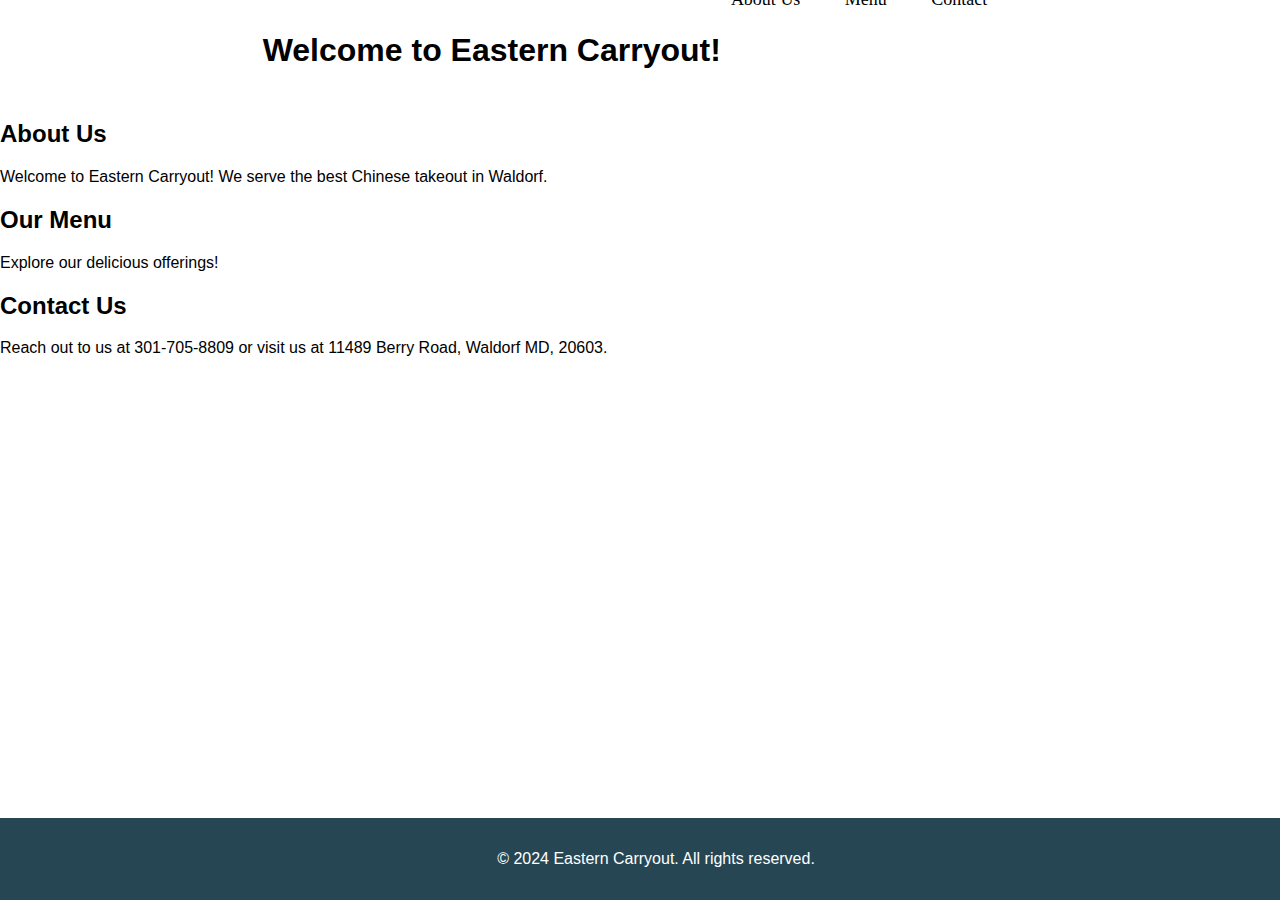
<file: index.html>
<!DOCTYPE html>
<html lang="en">
<head>
    <meta charset="UTF-8">
    <meta name="viewport" content="width=device-width, initial-scale=1.0">
    <title>Eastern Carryout</title>
    <link rel="stylesheet" href="styles.css"> 
</head>
<body>
    <header>
        <h1>Welcome to Eastern Carryout!</h1>
        <nav>
            <ul>
                <li><a href="#about">About Us</a></li>
                <li><a href="#menu">Menu</a></li>
                <li><a href="#contact">Contact</a></li>
            </ul>
        </nav>
    </header>
    <main>
        <section id="about">
            <h2>About Us</h2>
            <p>Welcome to Eastern Carryout! We serve the best Chinese takeout in Waldorf.</p>
        </section>
        <section id="menu">
            <h2>Our Menu</h2>
            <p>Explore our delicious offerings!</p>
        </section>
        <section id="contact">
            <h2>Contact Us</h2>
            <p>Reach out to us at 301-705-8809 or visit us at 11489 Berry Road, Waldorf MD, 20603.</p>
        </section>
    </main>
    <footer>
        <p>&copy; 2024 Eastern Carryout. All rights reserved.</p>
    </footer>
</body>
</html>
</file>
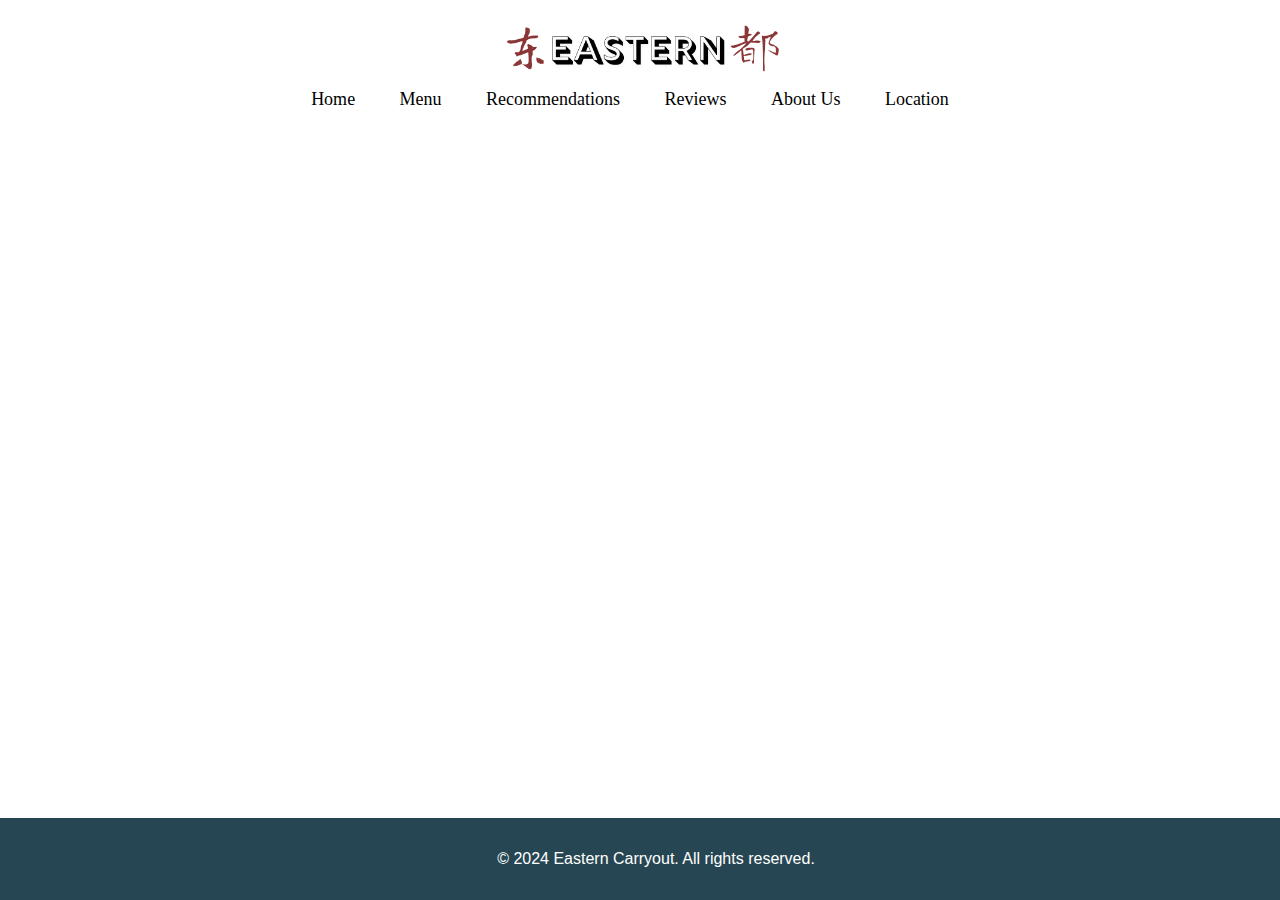
<file: about.html>
<!DOCTYPE html>
<html lang="en">
<head>
    <meta charset="UTF-8">
    <meta name="viewport" content="width=device-width, initial-scale=1.0">
    <title>Eastern Carryout</title>
    <link rel="stylesheet" href="styles.css"> 
</head>
<body>
    <!-- Loading Screen -->
    <div id="loading">
        <div class="loading-bar"></div>
    </div>

    <header>
        <!-- Logo is centered here -->
        <a href="index.html">
            <img src="Pictures/logo.png" alt="Restaurant Logo" id="logo">
        </a>
    </header>

    <header>
        <h1></h1>
        <nav>
            <ul>
                <li><a href="index.html">Home</a></li>
                <li><a href="menu.html">Menu</a></li>
                <li><a href="recommendations.html">Recommendations</a></li>
                <li><a href="reviews.html">Reviews</a></li>
                <li><a href="about.html">About Us</a></li>
                <li><a href="location.html">Location</a></li>
            </ul>
        </nav>
    </header>
    <main>

    </main>
    <footer>
        <p>&copy; 2024 Eastern Carryout. All rights reserved.</p>
    </footer>

    
</body>
</html>
</file>
<file: styles.css>
body {
    font-family: Arial, sans-serif;
    margin: 0;
    padding: 0;
}
header {
    display: flex;
    justify-content: center;
    align-items: center;
    height: 100px;
    background-color: transparent;

    text-align: center;
    padding: 0; /* Remove padding inside the header */
    margin: 0; /* Remove any margin around the header */
}

/* Logo addition */
#logo {
        display: block;
        margin: 0 auto; /* Remove any margin around the logo */
        padding: 0; /* Remove any padding around the logo */
        width: 300px; /* Adjust logo size to your preference */
        height: auto; /* Maintain aspect ratio of logo */
        transition: transform 0.5s ease;
}

#logo:hover {
    transform: scale(1.1);
}

/* Navigation Menu Styles */
nav {
    text-align: center;
    height: 165px;
    margin-top: 10px; /* Adjust the space between the logo and navigation */
}

nav ul {
    list-style-type: none; /* Remove default list styling */
    padding: 0;
}

nav ul li {
    display: inline-block; /* Display list items horizontally */
    margin-right: 20px; /* Space between menu items */
}

nav ul li a {
    text-decoration: none; /* Remove underline from links */
    color: black; /* Set text color */
    font-family:serif;
    font-size: 18px; /* Font size for menu items */ 
    padding: 10px;
    border-radius: 5px; /* Rounded corners */
    transition: background-color 0.3s ease; /* Smooth hover effect */
}

nav ul li a:hover {
    color: rgb(187, 6, 6); /* Change to your desired hover color */
    text-decoration: underline; /* Add underline */
}
footer {
    background-color: #264653;
    color: white;
    text-align: center;
    padding: 1rem;
    position: fixed;
    bottom: 0;
    width: 100%;
}
</file>
